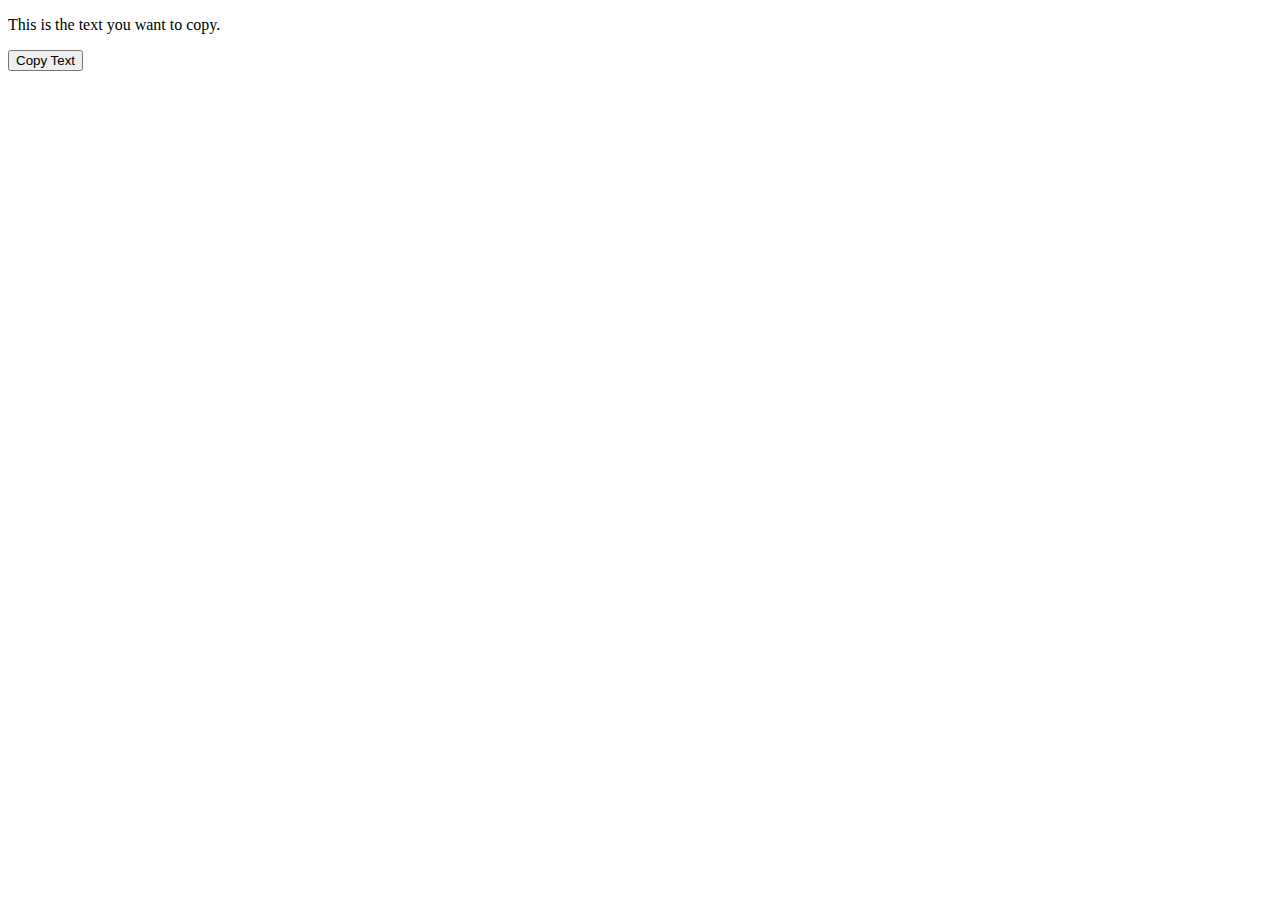
<file: Tornet-main/DemoTest/template/index.html>
<!DOCTYPE html>
<html lang="en">
<head>
    <meta charset="UTF-8">
    <meta name="viewport" content="width=device-width, initial-scale=1.0">
    <title>Copy Text Example</title>
</head>
<body>

    <p id="textToCopy">This is the text you want to copy.</p>
    
    <!-- Button to trigger copy -->
    <button onclick="copyText()">Copy Text</button>

   

</body>
</html>
</file>
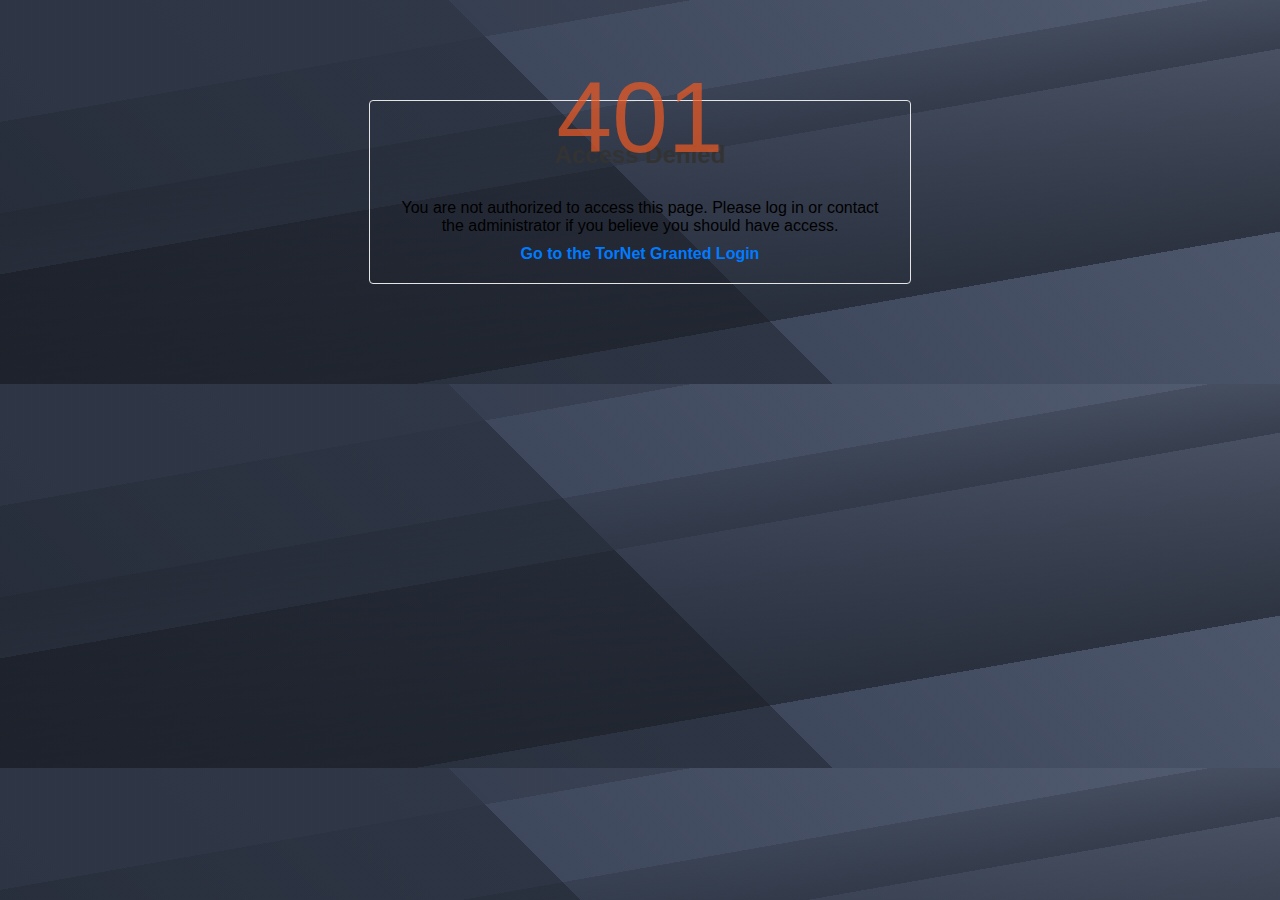
<file: Tornet-main/templates/unauthorize.html>
<!DOCTYPE html>
<html lang="en">
<head>
    <meta charset="UTF-8">
    <meta name="viewport" content="width=device-width, initial-scale=1.0">
    <title>Access Denied</title>
    <link rel="stylesheet" href="https://fonts.googleapis.com/css?family=Open+Sans:400,700">
    <style>
        body {
            min-height: 100%;
  position: relative;
  padding-bottom: 3rem;
  margin: 0;
  padding: 0;
  text-align: center;
  width: 100%;
  background: linear-gradient(170deg, rgba(49, 57, 73, 0.8) 20%, rgba(49, 57, 73, 0.5) 20%, rgba(49, 57, 73, 0.5) 35%, rgba(41, 48, 61, 0.6) 35%, rgba(41, 48, 61, 0.8) 45%, rgba(31, 36, 46, 0.5) 45%, rgba(31, 36, 46, 0.8) 75%, rgba(49, 57, 73, 0.5) 75%), linear-gradient(45deg, rgba(20, 24, 31, 0.8) 0%, rgba(41, 48, 61, 0.8) 50%, rgba(82, 95, 122, 0.8) 50%, rgba(133, 146, 173, 0.8) 100%) #313949;
  font-family: 'Lucida Sans', 'Lucida Sans Regular', 'Lucida Grande', 'Lucida Sans Unicode', Geneva, Verdana, sans-serif;
        }

        .container {
            width: 500px;
            margin: 100px auto;
            padding: 20px;
            border: 1px solid #E5E5E5;
            border-radius: 4px;
            text-align: center;
        }

        h1 {
            font-size: 24px;
            margin: 0;
            padding: 20px 0;
            color: #333;
        }

        p {
            font-size: 16px;
            margin: 0;
            padding: 10px 0;
        }

        a {
            color: #007bff;
            font-weight: bold;
            text-decoration: none;
        }

        .error-401 {
        font-size: 100px;
        color: #F05A22;
        line-height: 1;
        position: absolute;
        top: 9%;
        left: 50%;
        transform: translate(-50%, -50%);
        opacity: 0.70;
    }

    </style>
</head>
<body>
    <div class="container">
        <div class="error-401">401</div>
        <h1>Access Denied</h1>
        <p>You are not authorized to access this page. Please log in or contact the administrator if you believe you should have access.</p>
        <a href="/dashboard">Go to the TorNet Granted Login</a>
    </div>
</body>
</html>
</file>
